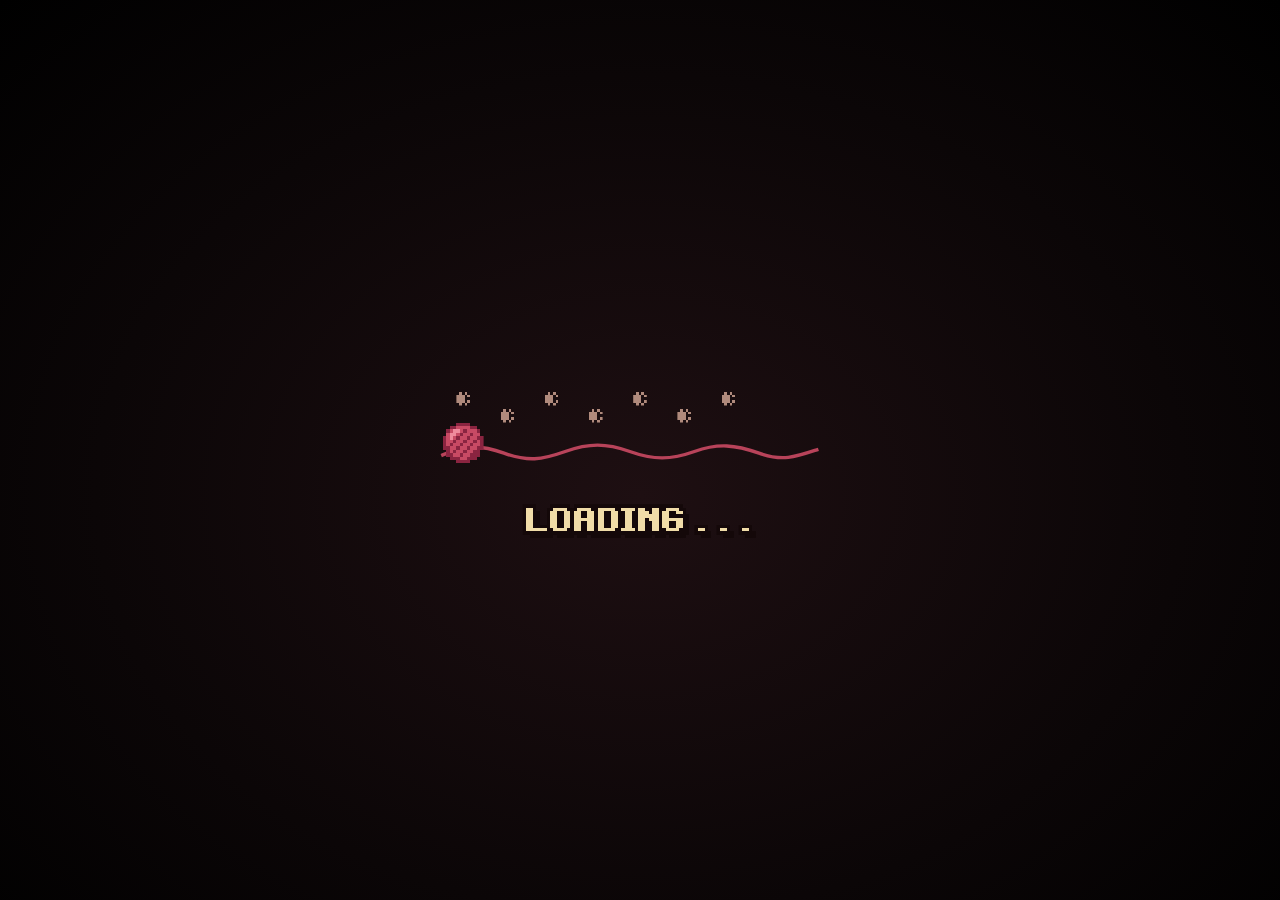
<file: index.html>
<!doctype html>
<html lang="en">
<head>
  <meta charset="utf-8">
  <meta name="viewport" content="width=device-width, initial-scale=1">
  <title>MR. TIDY</title>
  <link rel="icon" href="favicon.svg" type="image/svg+xml">
  <link rel="stylesheet" href="src/style.css">
  <script type="importmap">
    { "imports": { "three": "./lib/three/three.module.js", "three/addons/": "./lib/three/addons/" } }
  </script>
</head>
<body>
  <canvas id="game"></canvas>
  <div id="loading">
    <div class="ld" aria-label="Loading">
      <div class="ld-track">
        <svg class="ld-thread" viewBox="0 0 220 12" preserveAspectRatio="none"><path d="M0 9 C 14 3, 22 3, 36 8 S 58 12, 72 7 S 96 2, 110 7 S 134 12, 148 7 S 172 3, 186 8 S 208 10, 220 6"/></svg>
        <div class="ld-paws"><svg class="ld-paw" style="left:8px;top:0px" viewBox="0 0 5 5"><path d="M1 0h1v1h-1zM3 0h1v1h-1zM0 1h1v1h-1zM4 1h1v1h-1zM1 2h3v1h-3zM0 3h5v1h-5zM1 4h3v1h-3z"/></svg><svg class="ld-paw" style="left:34px;top:10px" viewBox="0 0 5 5"><path d="M1 0h1v1h-1zM3 0h1v1h-1zM0 1h1v1h-1zM4 1h1v1h-1zM1 2h3v1h-3zM0 3h5v1h-5zM1 4h3v1h-3z"/></svg><svg class="ld-paw" style="left:60px;top:0px" viewBox="0 0 5 5"><path d="M1 0h1v1h-1zM3 0h1v1h-1zM0 1h1v1h-1zM4 1h1v1h-1zM1 2h3v1h-3zM0 3h5v1h-5zM1 4h3v1h-3z"/></svg><svg class="ld-paw" style="left:86px;top:10px" viewBox="0 0 5 5"><path d="M1 0h1v1h-1zM3 0h1v1h-1zM0 1h1v1h-1zM4 1h1v1h-1zM1 2h3v1h-3zM0 3h5v1h-5zM1 4h3v1h-3z"/></svg><svg class="ld-paw" style="left:112px;top:0px" viewBox="0 0 5 5"><path d="M1 0h1v1h-1zM3 0h1v1h-1zM0 1h1v1h-1zM4 1h1v1h-1zM1 2h3v1h-3zM0 3h5v1h-5zM1 4h3v1h-3z"/></svg><svg class="ld-paw" style="left:138px;top:10px" viewBox="0 0 5 5"><path d="M1 0h1v1h-1zM3 0h1v1h-1zM0 1h1v1h-1zM4 1h1v1h-1zM1 2h3v1h-3zM0 3h5v1h-5zM1 4h3v1h-3z"/></svg><svg class="ld-paw" style="left:164px;top:0px" viewBox="0 0 5 5"><path d="M1 0h1v1h-1zM3 0h1v1h-1zM0 1h1v1h-1zM4 1h1v1h-1zM1 2h3v1h-3zM0 3h5v1h-5zM1 4h3v1h-3z"/></svg></div>
        <div class="ld-ball"><svg viewBox="0 0 12 12" shape-rendering="crispEdges"><path fill="#c84a64" d="M4 1h4v1h-4zM2 2h1v1h-1zM5 2h1v1h-1zM7 2h3v1h-3zM1 3h1v1h-1zM4 3h1v1h-1zM6 3h2v1h-2zM9 3h2v1h-2zM1 4h1v1h-1zM3 4h1v1h-1zM5 4h2v1h-2zM8 4h2v1h-2zM1 5h2v1h-2zM4 5h2v1h-2zM7 5h2v1h-2zM10 5h1v1h-1zM1 6h1v1h-1zM3 6h2v1h-2zM6 6h2v1h-2zM9 6h2v1h-2zM2 7h2v1h-2zM5 7h2v1h-2zM8 7h2v1h-2zM2 8h1v1h-1zM4 8h2v1h-2zM7 8h2v1h-2zM3 9h2v1h-2zM6 9h2v1h-2zM5 10h2v1h-2z"/><path fill="#f08a9c" d="M3 2h2v1h-2zM2 3h2v1h-2zM2 4h1v1h-1z"/><path fill="#8a2440" d="M4 0h4v1h-4zM2 1h2v1h-2zM8 1h2v1h-2zM1 2h1v1h-1zM6 2h1v1h-1zM10 2h1v1h-1zM5 3h1v1h-1zM8 3h1v1h-1zM0 4h1v1h-1zM4 4h1v1h-1zM7 4h1v1h-1zM10 4h2v1h-2zM0 5h1v1h-1zM3 5h1v1h-1zM6 5h1v1h-1zM9 5h1v1h-1zM11 5h1v1h-1zM0 6h1v1h-1zM2 6h1v1h-1zM5 6h1v1h-1zM8 6h1v1h-1zM11 6h1v1h-1zM0 7h2v1h-2zM4 7h1v1h-1zM7 7h1v1h-1zM10 7h2v1h-2zM1 8h1v1h-1zM3 8h1v1h-1zM6 8h1v1h-1zM9 8h2v1h-2zM1 9h2v1h-2zM5 9h1v1h-1zM8 9h3v1h-3zM2 10h3v1h-3zM7 10h3v1h-3zM4 11h4v1h-4z"/></svg></div>
      </div>
      <div class="ld-word" aria-label="Loading"><!-- the game's own pixel font, baked in so it is there from the very first frame --><img class="pix" alt="" src="[data-uri]" width="50" height="14" style="--w:50;--h:14"><img class="pix ld-dot" alt="" src="[data-uri]" width="6" height="14" style="--w:6;--h:14"><img class="pix ld-dot" alt="" src="[data-uri]" width="6" height="14" style="--w:6;--h:14"><img class="pix ld-dot" alt="" src="[data-uri]" width="6" height="14" style="--w:6;--h:14"></div>
    </div>
  </div>
  <script type="module" src="src/main.js"></script>
</body>
</html>
</file>
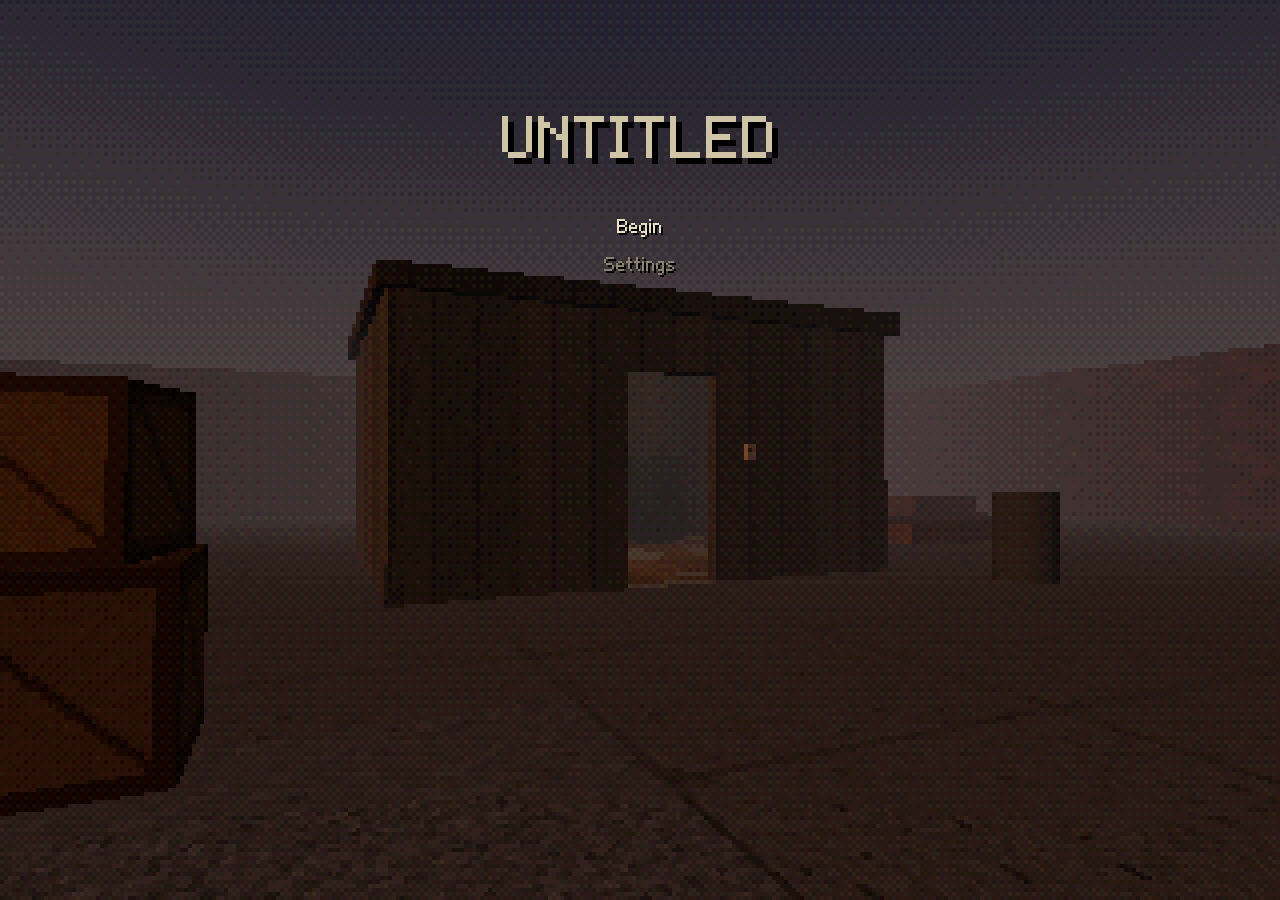
<file: starter-kit/index.html>
<!doctype html>
<html lang="en">
<head>
  <meta charset="utf-8">
  <meta name="viewport" content="width=device-width, initial-scale=1">
  <title>UNTITLED</title>
  <link rel="icon" href="data:,">
  <link rel="stylesheet" href="src/style.css">
  <script type="importmap">
    { "imports": { "three": "./lib/three/three.module.js", "three/addons/": "./lib/three/addons/" } }
  </script>
</head>
<body>
  <canvas id="game"></canvas>
  <div id="loading">LOADING</div>
  <script type="module" src="src/main.js"></script>
</body>
</html>
</file>
<file: src/style.css>
html, body {
  margin: 0;
  height: 100%;
  background: #000;
  overflow: hidden;
  color: #d8d2c4;
  font: 14px/1.4 "Courier New", ui-monospace, monospace;
}

/* The game canvas is rendered at ~320×240 (or wider, in 'fill' framing) and scaled by an exact integer, nearest-neighbour. */
#game {
  position: absolute; left: 50%; top: 50%; transform: translate(-50%, -50%);
  image-rendering: pixelated; image-rendering: crisp-edges; display: block;
}

/* the loading screen (index.html): a ball of Grandma's wool rolls across, unwinding, and a cat's paw prints follow it */
#loading {
  position: absolute; inset: 0; display: flex; align-items: center; justify-content: center; z-index: 30; transition: opacity .6s ease-out;
  background: radial-gradient(ellipse at 50% 55%, #1e0f12 0%, #0b0607 60%, #000 100%);
}
#loading .ld { display: flex; flex-direction: column; align-items: center; gap: 20px; transform: translateY(3vh) scale(1.7); }
#loading .ld-track { position: relative; width: 232px; height: 40px; animation: ld-fade 3.2s ease-in-out infinite; }
#loading .ld-ball { position: absolute; left: 0; bottom: 4px; width: 24px; height: 24px; animation: ld-roll 3.2s linear infinite; }
#loading .ld-ball svg { display: block; width: 100%; height: 100%; image-rendering: pixelated; }
#loading .ld-thread { position: absolute; left: 0; bottom: 6px; width: 220px; height: 12px; overflow: visible; animation: ld-unwind 3.2s linear infinite; }
#loading .ld-thread path { fill: none; stroke: #b8435a; stroke-width: 2; vector-effect: non-scaling-stroke; stroke-linecap: square; }
#loading .ld-paws { position: absolute; left: 0; top: -6px; width: 200px; height: 22px; animation: ld-follow 3.2s linear infinite; }
#loading .ld-paw { position: absolute; width: 8px; height: 8px; transform: rotate(90deg); shape-rendering: crispEdges; }
#loading .ld-paw path { fill: #b08a7c; }
#loading .ld-word { display: flex; align-items: flex-end; gap: 1px; } /* the game's own pixel font (drawn by main.js) */
#loading .ld-word .pix { width: calc(var(--w) * 2px); height: calc(var(--h) * 2px); image-rendering: pixelated; image-rendering: crisp-edges; display: block; }
#loading .ld-word .ld-dot { animation: ld-hop 1.2s ease-in-out infinite; }
#loading .ld-word .ld-dot:nth-child(3) { animation-delay: .15s; }
#loading .ld-word .ld-dot:nth-child(4) { animation-delay: .3s; }
@keyframes ld-roll { 0% { transform: translateX(0) rotate(0); } 82%, 100% { transform: translateX(208px) rotate(1000deg); } }
@keyframes ld-unwind { 0% { clip-path: inset(-4px 208px -4px 0); } 82%, 100% { clip-path: inset(-4px 0 -4px 0); } }
@keyframes ld-follow { 0%, 14% { clip-path: inset(0 200px 0 0); } 94%, 100% { clip-path: inset(0 0 0 0); } }
@keyframes ld-fade { 0% { opacity: 0; } 6%, 88% { opacity: 1; } 100% { opacity: 0; } }
@keyframes ld-hop { 0%, 60%, 100% { transform: none; } 30% { transform: translateY(-5px); } }
@media (prefers-reduced-motion: reduce) { #loading .ld-track, #loading .ld-ball, #loading .ld-thread, #loading .ld-paws, #loading .ld-word .ld-dot { animation: none; } }
#loading.gone { opacity: 0; pointer-events: none; }
#loading[hidden] { display: none; }

/* captions (src/ui/subtitles.js) */
#subtitles {
  position: absolute; left: 0; right: 0; bottom: 9vh;
  display: flex; flex-direction: column; align-items: center; gap: 4px; pointer-events: none;
}
#subtitles div {
  font-size: clamp(14px, 2.4vh, 22px); color: #e8e2d0; background: rgba(0, 0, 0, .55);
  padding: 2px 10px; letter-spacing: .03em; transition: opacity .2s linear;
}
#subtitles div.speech { color: #f0e6c8; }

/* dev overlay (src/ui/dev-overlay.js) */
#dev-overlay, #dev-help {
  position: absolute; top: 6px; left: 6px; margin: 0; z-index: 20;
  padding: 6px 8px; background: rgba(0, 0, 0, .7); color: #9fe39f;
  font-size: 12px; line-height: 1.35; pointer-events: none; white-space: pre;
}
#dev-help { left: auto; right: 6px; color: #e3d59f; }

/* the HUD: pixel-font labels laid over the game canvas (src/ui/pixel-label.js) */
#hud { position: absolute; left: 50%; top: 50%; transform: translate(-50%, -50%); pointer-events: none; z-index: 4; }
#hud .hud-label { position: absolute; image-rendering: pixelated; image-rendering: crisp-edges; transition: opacity .35s linear; opacity: 0; }
#hud .hud-prompt { transition-duration: .08s; } /* the action prompt is quick to come and go */

/* the pause menu + settings in the pixel font (src/ui/menu.js). --px = screen px per font pixel.
   Grandma's house at night: faded rose damask, a lace doily edge, old gilt, and a little of his red. */
#pause {
  position: absolute; inset: 0; z-index: 10;
  background: radial-gradient(ellipse at center, rgba(34, 10, 14, .5), rgba(4, 1, 2, .9));
  display: flex; align-items: center; justify-content: center;
  --px: 2;
  --rose: #6e3a3e; --rose-hi: #a2605c; --gilt: #b88c4a; --cream: #efe0c4; --red: #c4302a;
}
#pause[hidden], #pause [hidden] { display: none !important; }
/* shut with Esc, if the browser wouldn't give the mouse back: no menu, a light veil and "Click to play" */
#pause .hint { display: none; pointer-events: none; }
#pause.closed { background: rgba(4, 1, 2, .35); cursor: pointer; }
#pause.closed .panel { display: none; }
#pause.closed .hint { display: block; }
#pause.closed .hint .pix { width: calc(var(--w) * var(--px) * 2px); height: calc(var(--h) * var(--px) * 2px); }
#pause .pix { width: calc(var(--w) * var(--px) * 1px); height: calc(var(--h) * var(--px) * 1px); image-rendering: pixelated; image-rendering: crisp-edges; display: block; }
#pause .pix.mid { width: calc(var(--w) * var(--px) * 2px); height: calc(var(--h) * var(--px) * 2px); }
#pause .pix.big { width: calc(var(--w) * var(--px) * 2px); height: calc(var(--h) * var(--px) * 2px); }
#pause .panel {
  position: relative; box-sizing: border-box; max-height: calc(100vh - 24px); overflow: auto;
  width: min(calc(150px * var(--px)), calc(100vw - 32px)); /* the column of categories: narrow */
  padding: calc(10px * var(--px)) calc(12px * var(--px));
  display: flex; flex-direction: column; gap: calc(3px * var(--px));
  /* the wallpaper: faint rose damask (a diamond of dots), stripes, on a deep plum ground */
  background:
    radial-gradient(circle at 50% 50%, rgba(214, 140, 140, .09) 0 calc(1.5px * var(--px)), transparent calc(1.5px * var(--px) + 1px)) 0 0 / calc(14px * var(--px)) calc(14px * var(--px)),
    radial-gradient(circle at 50% 50%, rgba(214, 140, 140, .06) 0 calc(1px * var(--px)), transparent calc(1px * var(--px) + 1px)) calc(7px * var(--px)) calc(7px * var(--px)) / calc(14px * var(--px)) calc(14px * var(--px)),
    repeating-linear-gradient(90deg, rgba(255, 220, 200, .025) 0 calc(1px * var(--px)), transparent calc(1px * var(--px)) calc(7px * var(--px))),
    linear-gradient(#2c151a, #1b0c10);
  border: calc(2px * var(--px)) solid var(--rose);
  box-shadow: inset 0 0 0 1px var(--gilt), inset 0 0 0 calc(3px * var(--px)) rgba(0, 0, 0, .25), 0 0 0 1px #0a0405, 0 calc(4px * var(--px)) 40px rgba(0, 0, 0, .8);
}
#pause.cat .panel { width: min(calc(440px * var(--px)), calc(100vw - 32px)); } /* a category open: wide enough for two columns */
/* the lace doily along the top and bottom edges */
#pause .panel::before, #pause .panel::after {
  content: ''; position: absolute; left: calc(4px * var(--px)); right: calc(4px * var(--px)); height: calc(3px * var(--px)); pointer-events: none;
  background: radial-gradient(circle at 50% 0, rgba(239, 224, 196, .32) 0 calc(2px * var(--px)), transparent calc(2px * var(--px) + 1px)) 0 0 / calc(6px * var(--px)) 100% repeat-x;
}
#pause .panel::before { top: calc(1px * var(--px)); }
#pause .panel::after { bottom: calc(1px * var(--px)); transform: scaleY(-1); }
#pause .panel > * { flex-shrink: 0; }
#pause .title, #pause .sub, #pause .note { display: flex; justify-content: center; text-align: center; }
#pause .sub { padding-bottom: calc(3px * var(--px)); margin-bottom: calc(2px * var(--px)); background: linear-gradient(90deg, transparent, var(--gilt), transparent) bottom / 100% 1px no-repeat; }
#pause .sub:empty, #pause .note:empty { display: none; }
#pause .main { display: flex; flex-direction: column; gap: calc(3px * var(--px)); margin: calc(2px * var(--px)) 0; }
#pause button {
  position: relative; cursor: pointer; display: flex; justify-content: center; align-items: center; width: 100%;
  padding: calc(3px * var(--px)) calc(6px * var(--px));
  background: linear-gradient(#41202a, #2c141b); border: 1px solid #7c4a48; box-shadow: inset 0 1px 0 rgba(255, 210, 190, .08);
}
#pause button:hover { background: linear-gradient(#7a3a44, #52242e); border-color: #f2c878; } /* (no pip: the hovered button just stands out) */
#pause button:hover .pix { filter: brightness(1.45) contrast(1.1); }
#pause:not(.title) #resume { border-color: #a8743e; }
#pause button.small { background: transparent; border-color: #5a3036; box-shadow: none; padding: calc(2px * var(--px)) calc(5px * var(--px)); }
#pause button.small:hover { background: rgba(196, 48, 42, .12); border-color: #a05a50; }
#pause .tabs { display: flex; flex-direction: column; gap: calc(3px * var(--px)); }
#pause:not(.title) .main + .note + .tabs { margin-top: calc(2px * var(--px)); padding-top: calc(4px * var(--px)); background: linear-gradient(90deg, transparent, rgba(184, 140, 74, .5), transparent) top / 100% 1px no-repeat; }
#pause .tabs button { justify-content: center; } /* (centred, no arrow) */
#pause .body { display: flex; flex-direction: column; gap: calc(3px * var(--px)); padding: calc(4px * var(--px)) 0; min-height: calc(110px * var(--px)); } /* categories never jump in height */
#pause .body.cols { display: grid; grid-template-columns: 1fr 1fr; gap: 0 calc(16px * var(--px)); align-items: start; }
#pause .col { display: flex; flex-direction: column; gap: calc(3px * var(--px)); min-width: 0; }
#pause .row { display: flex; justify-content: space-between; align-items: center; gap: calc(6px * var(--px)); min-height: calc(13px * var(--px)); }
#pause .ctl { display: flex; align-items: center; gap: calc(4px * var(--px)); }
#pause .ctl button.pick { width: auto; min-width: calc(60px * var(--px)); padding: calc(2px * var(--px)) calc(4px * var(--px)); }
#pause .ctl .val { min-width: calc(22px * var(--px)); display: flex; justify-content: flex-end; }
#pause input[type=range] { width: calc(60px * var(--px)); accent-color: #c9584c; }
#pause .controls { display: grid; grid-template-columns: calc(68px * var(--px)) 1fr; gap: calc(1px * var(--px)) calc(6px * var(--px)); align-items: center; margin-bottom: calc(5px * var(--px)); }
#pause .controls .head { grid-column: 1 / -1; margin-bottom: calc(1px * var(--px)); }
#pause .foot { display: flex; justify-content: space-between; gap: calc(6px * var(--px)); margin-top: calc(2px * var(--px)); }
#pause .foot button { width: auto; }

/* The title screen: before play the pause screen is the title. No veil, no box: the live scene shows through; just the
   name and the buttons on it, a little below the top, heavy and outlined so they read over the room. Settings brings
   the card up (.settings). */
#pause.title { background: transparent; align-items: flex-start; }
#pause.title .panel { width: auto; min-width: calc(150px * var(--px)); background: transparent; border-color: transparent; box-shadow: none; margin-top: 22vh; overflow: visible; }
#pause.title .panel::before, #pause.title .panel::after { display: none; }
#pause.title .pix.big { width: calc(var(--w) * var(--px) * 3px); height: calc(var(--h) * var(--px) * 3px); }
#pause.title .title { margin-bottom: calc(10px * var(--px)); }
#pause.title .main { align-items: center; gap: calc(2px * var(--px)); }
#pause.title .main .pix { width: calc(var(--w) * var(--px) * 2px); height: calc(var(--h) * var(--px) * 2px); }
#pause.title .main button { width: auto; min-width: calc(110px * var(--px)); background: transparent; border-color: transparent; box-shadow: none; padding: calc(2px * var(--px)) calc(10px * var(--px)); }
#pause.title .main button:hover { background: rgba(70, 18, 24, .78); border-color: rgba(242, 200, 120, .95); }
#pause.title .note { max-width: calc(220px * var(--px)); align-self: center; }
#pause.title.settings { background: radial-gradient(ellipse at center, rgba(34, 10, 14, .5), rgba(4, 1, 2, .9)); align-items: center; }
#pause.title.settings .panel { width: min(calc(150px * var(--px)), calc(100vw - 32px)); margin-top: 0; overflow: auto;
  background:
    radial-gradient(circle at 50% 50%, rgba(214, 140, 140, .09) 0 calc(1.5px * var(--px)), transparent calc(1.5px * var(--px) + 1px)) 0 0 / calc(14px * var(--px)) calc(14px * var(--px)),
    radial-gradient(circle at 50% 50%, rgba(214, 140, 140, .06) 0 calc(1px * var(--px)), transparent calc(1px * var(--px) + 1px)) calc(7px * var(--px)) calc(7px * var(--px)) / calc(14px * var(--px)) calc(14px * var(--px)),
    repeating-linear-gradient(90deg, rgba(255, 220, 200, .025) 0 calc(1px * var(--px)), transparent calc(1px * var(--px)) calc(7px * var(--px))),
    linear-gradient(#2c151a, #1b0c10);
  border-color: var(--rose);
  box-shadow: inset 0 0 0 1px var(--gilt), inset 0 0 0 calc(3px * var(--px)) rgba(0, 0, 0, .25), 0 0 0 1px #0a0405, 0 calc(4px * var(--px)) 40px rgba(0, 0, 0, .8); }
#pause.title.settings.cat .panel { width: min(calc(440px * var(--px)), calc(100vw - 32px)); }
#pause.title.settings .panel::before, #pause.title.settings .panel::after { display: block; }
/* nothing of the game's own overlays shows on the title */
body.on-title #hud, body.on-title #subtitles { display: none; }

/* the end-of-run screen (src/ui/end-screen.js): a dim room, Marmalade's portrait in its gilt frame, the words beside it */
#end {
  position: absolute; inset: 0; z-index: 12; display: flex; align-items: center; justify-content: center; --px: 2;
  background:
    radial-gradient(ellipse at 50% 45%, rgba(0, 0, 0, 0) 0%, rgba(0, 0, 0, .55) 70%, rgba(0, 0, 0, .9) 100%),
    repeating-linear-gradient(90deg, rgba(120, 70, 70, .07) 0 2px, transparent 2px 22px), /* the wallpaper, just */
    rgba(10, 7, 6, .86);
  animation: end-in .9s ease-out both;
}
#end.gone { background:
    radial-gradient(ellipse at 50% 45%, rgba(0, 0, 0, 0) 0%, rgba(0, 0, 0, .6) 70%, rgba(0, 0, 0, .95) 100%),
    repeating-linear-gradient(90deg, rgba(90, 80, 70, .06) 0 2px, transparent 2px 22px),
    rgba(6, 6, 7, .9); }
@keyframes end-in { from { opacity: 0; } to { opacity: 1; } }
#end[hidden] { display: none; }
#end .card {
  display: flex; align-items: center; gap: calc(14px * var(--px)); max-width: calc(100vw - 32px); box-sizing: border-box;
  padding: calc(10px * var(--px)) calc(14px * var(--px));
  background: linear-gradient(#1a1410, #120e0b);
  border: calc(2px * var(--px)) solid #3b2a1c; outline: 1px solid #8a6a3a; outline-offset: calc(-4px * var(--px));
  box-shadow: 0 0 0 1px #0a0705, 0 calc(6px * var(--px)) calc(24px * var(--px)) rgba(0, 0, 0, .7);
  animation: card-in .9s cubic-bezier(.2, .8, .2, 1) both;
}
@keyframes card-in { from { transform: translateY(calc(6px * var(--px))); opacity: 0; } to { transform: none; opacity: 1; } }
#end .hang { display: flex; flex-direction: column; align-items: center; gap: calc(4px * var(--px)); flex-shrink: 0; }
#end .portrait { position: relative; aspect-ratio: 4 / 5; box-sizing: border-box; padding: calc(3px * var(--px));
  background: linear-gradient(135deg, #e0b35a, #8a5e22 45%, #d6a64e 70%, #6e4818); /* the gilt frame */
  box-shadow: inset 0 0 0 1px #3a2610, 0 calc(2px * var(--px)) calc(6px * var(--px)) rgba(0, 0, 0, .6); }
#end .portrait .art { display: block; width: 100%; height: 100%; image-rendering: pixelated; box-shadow: inset 0 0 0 1px #000; }
#end .portrait.gone .art { filter: grayscale(.75) sepia(.35) brightness(.72) contrast(1.05); }
/* the framed pictures (cat-portrait / cat-portrait-cracked): their own gilt frame, so none of ours; the cracked one only a little dimmed */
#end .portrait.framed { aspect-ratio: auto; padding: 0; background: none; box-shadow: 0 calc(2px * var(--px)) calc(6px * var(--px)) rgba(0, 0, 0, .6); }
#end .portrait.framed .art { height: auto; box-shadow: none; }
#end .portrait.framed.gone .art { filter: brightness(.88) saturate(.8); }
#end .plate { width: calc(64px * var(--px)); image-rendering: pixelated; }
#end.gone .plate { filter: grayscale(.4) brightness(.8); }
#end .words { display: flex; flex-direction: column; align-items: flex-start; gap: calc(3px * var(--px)); min-width: 0; }
#end .pix { width: calc(var(--w) * var(--px) * 1px); height: calc(var(--h) * var(--px) * 1px); image-rendering: pixelated; image-rendering: crisp-edges; display: block; max-width: 100%; }
#end .pix.big { width: calc(var(--w) * var(--px) * 3px); height: calc(var(--h) * var(--px) * 3px); }
#end .pix.mid { width: calc(var(--w) * var(--px) * 2px); height: calc(var(--h) * var(--px) * 2px); }
#end .rule { align-self: stretch; height: 1px; margin: calc(3px * var(--px)) 0; background: linear-gradient(90deg, #8a6a3a, rgba(138, 106, 58, 0)); }
#end.gone .rule { background: linear-gradient(90deg, #6a5a48, rgba(106, 90, 72, 0)); }
#end .stats { display: flex; flex-direction: column; gap: calc(1px * var(--px)); }
#end button { background: #2a2018; border: 1px solid #6a5032; padding: calc(3px * var(--px)) calc(10px * var(--px)); cursor: pointer; margin-top: calc(6px * var(--px)); }
#end button:hover { background: #3a2c1e; border-color: #a07a44; }
@media (max-width: 560px) { #end .card { flex-direction: column; } #end .words { align-items: center; } #end .rule { background: linear-gradient(90deg, rgba(138, 106, 58, 0), #8a6a3a, rgba(138, 106, 58, 0)); } }

/* the hard cut to black at the end of a catch (src/vacuum/catch.js) */
#cut { position: absolute; inset: 0; z-index: 11; background: #000; }
#cut[hidden] { display: none; }


/* ---- the end screens, dressed: a win is a warm room (the lamp on, the wallpaper's roses), a death is a cold stone, R.I.P. No moving lines. ---- */
#end { background:
    radial-gradient(ellipse at 50% 42%, rgba(255, 200, 120, .16) 0%, rgba(0, 0, 0, 0) 45%),
    radial-gradient(ellipse at 50% 45%, rgba(0, 0, 0, 0) 30%, rgba(0, 0, 0, .7) 80%, rgba(0, 0, 0, .95) 100%),
    repeating-linear-gradient(90deg, rgba(200, 120, 130, .09) 0 calc(2px * var(--px)), transparent calc(2px * var(--px)) calc(18px * var(--px))),
    #1c1012; }
#end.gone { background:
    radial-gradient(ellipse at 50% 45%, rgba(0, 0, 0, 0) 20%, rgba(0, 0, 0, .75) 75%, #000 100%),
    linear-gradient(#141516, #0a0a0b); }
#end .card { position: relative; background: linear-gradient(#24171a, #170e10); border-color: #5a3238; outline-color: #c9a44a;
  box-shadow: 0 0 0 1px #0a0405, 0 calc(6px * var(--px)) calc(30px * var(--px)) rgba(0, 0, 0, .8), inset 0 0 calc(20px * var(--px)) rgba(255, 190, 120, .06); }
#end .card::before, #end .card::after { content: ''; position: absolute; left: calc(10px * var(--px)); right: calc(10px * var(--px)); height: calc(3px * var(--px));
  background: radial-gradient(circle at 50% 0, #e8d8c0 0 calc(1px * var(--px)), transparent calc(1.5px * var(--px))) 0 0 / calc(5px * var(--px)) 100% repeat-x; opacity: .55; } /* a lace edge */
#end .card::before { top: calc(2px * var(--px)); } #end .card::after { bottom: calc(2px * var(--px)); transform: scaleY(-1); }
#end.gone .card { background: linear-gradient(#2a2a2c, #18181a); border-color: #4a4a4e; outline-color: #7a7a80; box-shadow: 0 0 0 1px #000, 0 calc(6px * var(--px)) calc(30px * var(--px)) rgba(0, 0, 0, .9); }
#end.gone .card::before, #end.gone .card::after { display: none; }
#end .rip { width: calc(64px * var(--px)); box-sizing: border-box; display: flex; justify-content: center; padding: calc(2px * var(--px)) 0;
  background: linear-gradient(#5a5a60, #3a3a40); border: 1px solid #1a1a1c; box-shadow: inset 0 0 0 1px #77777e; } /* a small stone plaque */
#end button { background: linear-gradient(#3a2226, #24141a); border: 1px solid #8a5a5e; }
#end button:hover { background: linear-gradient(#5a3438, #3a2026); border-color: #e0c080; }
#end.gone button { background: linear-gradient(#2e2e32, #1c1c20); border-color: #6a6a70; }
#end.gone button:hover { background: linear-gradient(#45454a, #2a2a30); border-color: #b0b0b8; }

/* the power surge (src/vacuum/closeup.js): the words, wavering, with a cold glow */
#surge { position: absolute; top: 13%; left: 50%; transform: translateX(-50%); display: flex; align-items: flex-end; gap: 3px; z-index: 9; pointer-events: none; }
#surge[hidden] { display: none; }
#surge .pix { width: calc(var(--w) * 4px); height: calc(var(--h) * 4px); image-rendering: pixelated; image-rendering: crisp-edges; display: block; animation: surge-wave .7s ease-in-out infinite alternate; filter: drop-shadow(0 0 6px rgba(150, 200, 255, .75)); }
@keyframes surge-wave { from { transform: translateY(-5px) skewX(-6deg); } to { transform: translateY(5px) skewX(6deg); } }

/* the end screens, lined up: the plaque exactly the frame's width; the title level with the top of the frame, the button
   level with the bottom of the plaque (or the frame, on a win), the words in between */
#end .card { align-items: stretch; }
#end .hang { justify-content: space-between; gap: calc(3px * var(--px)); }
#end .rip { width: 100%; padding: calc(3px * var(--px)) 0; }
#end .words { justify-content: space-between; gap: calc(2px * var(--px)); }
#end .words .rule { margin: 0; }
#end button { margin-top: 0; align-self: flex-start; }

/* the win screen: the very things you broke, tumbling down behind the card (src/ui/fallen3d.js) */
#end .fall3d { position: absolute; inset: 0; width: 100%; height: 100%; image-rendering: pixelated; image-rendering: crisp-edges; pointer-events: none; opacity: .6; }
#end .card { z-index: 1; }
</file>
<file: starter-kit/src/style.css>
html, body {
  margin: 0;
  height: 100%;
  background: #000;
  overflow: hidden;
  color: #d8d2c4;
  font: 14px/1.4 "Courier New", ui-monospace, monospace;
}

/* The game canvas is rendered at ~320×240 (or wider, in 'fill' framing) and scaled by an exact integer, nearest-neighbour. */
#game {
  position: absolute; left: 50%; top: 50%; transform: translate(-50%, -50%);
  image-rendering: pixelated; image-rendering: crisp-edges; display: block;
}

#loading {
  position: absolute; inset: 0; display: flex; align-items: center; justify-content: center;
  color: #6f6858; letter-spacing: .3em; background: #000;
}
#loading[hidden] { display: none; }

/* captions (src/ui/subtitles.js) */
#subtitles {
  position: absolute; left: 0; right: 0; bottom: 9vh;
  display: flex; flex-direction: column; align-items: center; gap: 4px; pointer-events: none;
}
#subtitles div {
  font-size: clamp(14px, 2.4vh, 22px); color: #e8e2d0; background: rgba(0, 0, 0, .55);
  padding: 2px 10px; letter-spacing: .03em; transition: opacity .2s linear;
}
#subtitles div.speech { color: #f0e6c8; }

/* dev overlay (src/ui/dev-overlay.js) */
#dev-overlay, #dev-help {
  position: absolute; top: 6px; left: 6px; margin: 0; z-index: 20;
  padding: 6px 8px; background: rgba(0, 0, 0, .7); color: #9fe39f;
  font-size: 12px; line-height: 1.35; pointer-events: none; white-space: pre;
}
#dev-help { left: auto; right: 6px; color: #e3d59f; }

/* the HUD: pixel-font labels laid over the game canvas (src/ui/pixel-label.js) */
#hud { position: absolute; left: 50%; top: 50%; transform: translate(-50%, -50%); pointer-events: none; z-index: 4; }
#hud .hud-label { position: absolute; image-rendering: pixelated; image-rendering: crisp-edges; transition: opacity .35s linear; opacity: 0; }
#hud .hud-prompt { transition-duration: .08s; } /* the action prompt is quick to come and go */

/* the pause menu + settings in the pixel font (src/ui/menu.js). --px = screen px per font pixel. */
#pause {
  position: absolute; inset: 0; z-index: 10;
  background: rgba(0, 0, 0, .62);
  display: flex; align-items: center; justify-content: center;
  --px: 2;
}
#pause[hidden] { display: none; }
#pause .pix { width: calc(var(--w) * var(--px) * 1px); height: calc(var(--h) * var(--px) * 1px); image-rendering: pixelated; image-rendering: crisp-edges; display: block; }
#pause .pix.big { width: calc(var(--w) * var(--px) * 2px); height: calc(var(--h) * var(--px) * 2px); }
#pause .panel {
  width: min(calc(440px * var(--px)), calc(100vw - 32px)); max-height: calc(100vh - 24px); overflow: auto; box-sizing: border-box;
  background: #0d0c0a; border: 1px solid #3a352b; padding: calc(8px * var(--px)) calc(12px * var(--px));
  display: flex; flex-direction: column; gap: calc(3px * var(--px));
}
#pause .panel > * { flex-shrink: 0; }
#pause .title, #pause .sub, #pause .note { display: flex; justify-content: center; text-align: center; }
#pause .sub:empty, #pause .note:empty { display: none; }
#pause .main { display: flex; flex-direction: column; gap: calc(3px * var(--px)); margin: calc(3px * var(--px)) 0; }
#pause button { background: #2a261e; border: 1px solid #4a4334; padding: calc(3px * var(--px)) calc(6px * var(--px)); cursor: pointer; display: flex; justify-content: center; align-items: center; width: 100%; }
#pause button:hover { background: #3a3428; }
#pause button.small { background: transparent; border-color: #2a261e; padding: calc(2px * var(--px)); }
#pause button[hidden] { display: none; }
#pause .tabs { display: grid; grid-template-columns: repeat(3, 1fr); gap: 0; margin-top: calc(4px * var(--px)); border-bottom: 1px solid #4a4334; }
#pause .tabs button { background: transparent; border: 1px solid transparent; border-bottom: none; }
#pause .tabs button.on { background: #1a1814; border-color: #4a4334; }
#pause .body { display: flex; flex-direction: column; gap: calc(3px * var(--px)); padding: calc(4px * var(--px)) 0; min-height: calc(110px * var(--px)); } /* tabs never jump in height */
#pause .body.cols { display: grid; grid-template-columns: 1fr 1fr; gap: 0 calc(16px * var(--px)); align-items: start; }
#pause .col { display: flex; flex-direction: column; gap: calc(3px * var(--px)); min-width: 0; }
#pause .row { display: flex; justify-content: space-between; align-items: center; gap: calc(6px * var(--px)); min-height: calc(13px * var(--px)); }
#pause .ctl { display: flex; align-items: center; gap: calc(4px * var(--px)); }
#pause .ctl button.pick { width: auto; min-width: calc(60px * var(--px)); padding: calc(2px * var(--px)) calc(4px * var(--px)); }
#pause .ctl .val { min-width: calc(22px * var(--px)); display: flex; justify-content: flex-end; }
#pause input[type=range] { width: calc(60px * var(--px)); accent-color: #b8a06a; }
#pause .controls { display: grid; grid-template-columns: calc(68px * var(--px)) 1fr; gap: calc(1px * var(--px)) calc(6px * var(--px)); align-items: center; margin-bottom: calc(5px * var(--px)); }
#pause .controls .head { grid-column: 1 / -1; margin-bottom: calc(1px * var(--px)); }
#pause .foot { display: flex; justify-content: center; gap: calc(6px * var(--px)); }
#pause .foot button { width: auto; }

/* The title screen: before play the pause screen is the title. No veil, no box: the live scene shows through; just the
   name and the buttons on it. The settings sit behind their own button (.settings). */
#pause.title { background: transparent; align-items: flex-start; }
#pause.title .panel { width: auto; min-width: calc(150px * var(--px)); background: transparent; border-color: transparent; margin-top: 11vh; }
#pause.title .pix.big { width: calc(var(--w) * var(--px) * 3px); height: calc(var(--h) * var(--px) * 3px); }
#pause.title .title { margin-bottom: calc(6px * var(--px)); }
#pause.title .main { align-items: center; gap: calc(1px * var(--px)); }
#pause.title .main button { width: auto; min-width: calc(110px * var(--px)); background: transparent; border-color: transparent; }
#pause.title .main button:hover { background: rgba(207, 196, 166, .07); border-color: rgba(207, 196, 166, .12); }
#pause.title .tabs, #pause.title .body, #pause.title .foot { display: none; }
#pause.title .note { max-width: calc(220px * var(--px)); align-self: center; }
#pause.title.settings { background: rgba(0, 0, 0, .62); align-items: center; }
#pause.title.settings .panel { width: min(calc(440px * var(--px)), calc(100vw - 32px)); background: #0d0c0a; border-color: #3a352b; margin-top: 0; }
#pause.title.settings .pix.big { width: calc(var(--w) * var(--px) * 2px); height: calc(var(--h) * var(--px) * 2px); }
#pause.title.settings .title { margin-bottom: 0; }
#pause.title.settings .main, #pause.title.settings .note { display: none; }
#pause.title.settings .tabs { display: grid; }
#pause.title.settings .body.cols { display: grid; }
#pause.title.settings .foot { display: flex; }
/* nothing of the game's own overlays shows on the title */
body.on-title #hud, body.on-title #subtitles { display: none; }
</file>
